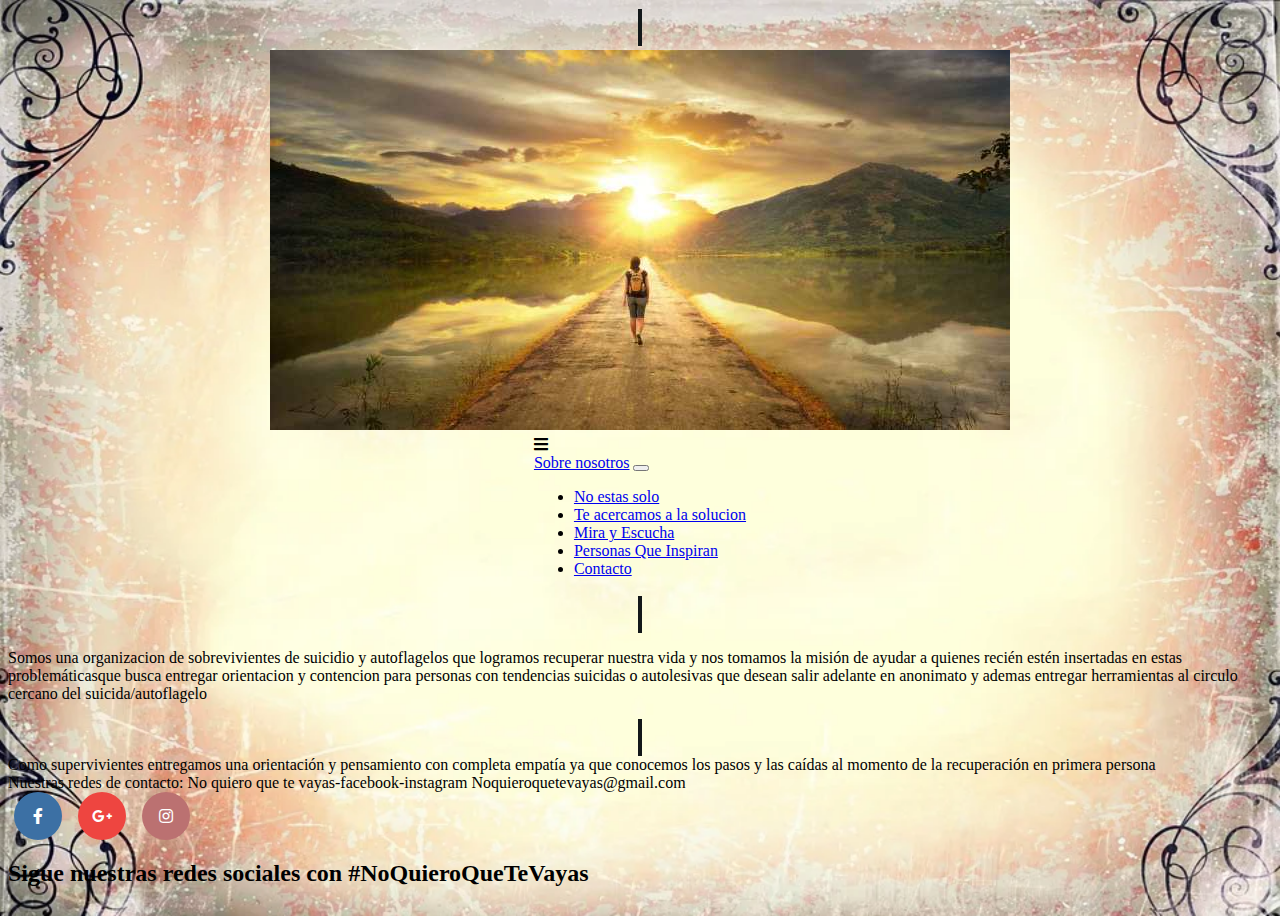
<file: repo_noqtvayas/index.html>
<!DOCTYPE html>
<html lang="es">

<head>
  <meta charset="UTF-8" />
  <meta http-equiv="X-UA-Compatible" content="IE=edge" />
  <meta name="title" content="No quiero que te vayas" />
  <meta name="description" content="pagina de orientacion sobre prevencion
    del suicidio" />
  <meta name="keywords" content="suicidio, suicida,autoflagelo,depresión">
  <meta name="viewport" content="width=device-width, initial-scale=1.0">
  <link href="https://cdn.jsdelivr.net/npm/bootstrap@5.2.0/dist/css/bootstrap.min.css" rel="stylesheet"
    integrity="sha384-gH2yIJqKdNHPEq0n4Mqa/HGKIhSkIHeL5AyhkYV8i59U5AR6csBvApHHNl/vI1Bx" crossorigin="anonymous">
  <script src="https://cdn.jsdelivr.net/npm/bootstrap@5.2.0/dist/js/bootstrap.bundle.min.js"
    integrity="sha384-A3rJD856KowSb7dwlZdYEkO39Gagi7vIsF0jrRAoQmDKKtQBHUuLZ9AsSv4jD4Xa"
    crossorigin="anonymous"></script>
  <link href="./css/fondo_menu.css" rel="stylesheet" type="text/css" />
  <link rel="stylesheet" href="https://cdnjs.cloudflare.com/ajax/libs/font-awesome/5.10.2/css/all.css">
  <title> No quiero que te Vayas </title>
</head>

<body>
  <!--comienzo del index-->
  <div>
    <h1>No Quiero Que Te Vayas</h1>
  </div>

  <div class="container">
    <div class="MAINCONTAINER"></div>
    <div class="HEADER-CONTAINER"></div>
    <div class="NUESTRA-MARCA"></div>
  </div>

  <header>
    <!--imagen que encabeza index-->

    <div id="carouselExampleSlidesOnly" class="carousel slide" data-bs-ride="carousel">
      <div class="carousel-inner">
        <div class="carousel-item active">
          <img src="./imagenes/banner.jpg" class="d-block w-100" alt="...">
        </div>
      </div>
    </div>
  </header>

  <!--comienzo del menú responsive-->
  <header>
    <nav>
      <imput type="checkbox" id="check">
        <label for="check" class="checkbtn">
          <i class="fas fa-bars"></i>
        </label>
        <a href="#" class="enlace">
        </a>

        <nav class="navbar navbar-expand-lg">
          <div class="container-fluid">
            <nav class="navbar navbar-expand-lg navbar-light text-bg-danger">
              <div class="container-fluid">
                <a class="navbar-brand" href="#">Sobre nosotros</a>
                <button class="navbar-toggler" type="button" data-bs-toggle="collapse"
                  data-bs-target="#navbarSupportedContent" aria-controls="navbarSupportedContent" aria-expanded="false"
                  aria-label="Toggle navigation">
                  <span class="navbar-toggler-icon"></span>
                </button>
                <div class="collapse navbar-collapse" id="navbarSupportedContent">
                  <ul class="navbar-nav me-auto mb-2 mb-lg-0">
                    <li class="nav-item">
                      <a class="nav-link active" aria-current="page" href="./pages/NoEstasSolo.html">No estas solo</a>
                    </li>
                    <li class="nav-item">
                      <a class="nav-link active" href="./pages/TeAcercamosaLaSolucion.html">Te acercamos a la
                        solucion</a>
                    </li>
                    <li class="nav-item">
                      <a class="nav-link active" href="./pages/MirayEscucha.html"> Mira y Escucha</a>
                    </li>
                    <li class="nav-item">
                      <a class="nav-link active" href="./pages/PersonasQueInspiran.html">Personas Que Inspiran</a>
                    </li>
                    <li class="nav-item">
                      <a class="nav-link active" href="./pages/contacto.html">Contacto</a>
                    </li>
                  </ul>
                </div>
              </div>
            </nav>
  </header>
</body>
<!--final del menu responsivo-->
<!--Presentación de la página-->

<body>
  <div class="contenedor">
    <main class="contenido">
      <h1>Nuestra Misión</h1>
      <p>Somos una organizacion de sobrevivientes de suicidio y autoflagelos que logramos
        recuperar nuestra vida y nos tomamos la misión de ayudar a quienes recién
        estén insertadas en estas problemáticasque busca entregar orientacion y contencion
        para personas con tendencias suicidas o autolesivas que desean salir adelante en anonimato
        y ademas entregar herramientas al circulo cercano del suicida/autoflagelo
      </p>
    </main>
    <div id="contenedor">
      <h1>¿Por qué destacamos entre otras organizaciones?:</h1>
      <main> Como supervivientes
        entregamos una orientación y pensamiento con completa empatía ya que conocemos
        los pasos y las caídas al momento de la recuperación en primera persona</main>
      <aside>¿Por qué destacamos entre otras organizaciones?: Como supervivientes
        entregamos una orientación y pensamiento con completa empatía ya que conocemos
        los pasos y las caídas al momento de la recuperación en primera persona</aside>

      Nuestras redes de contacto: No quiero que te vayas-facebook-instagram
      Noquieroquetevayas@gmail.com

    </div>
    <!--Comienzo del footer-->
    <div id="footer">
      <footer>
        <div class="social-networks">
          <a href="#" class="facebook"><i class="fab fa-facebook-f"></i></a>
          <a href="#" class="google"><i class="fab fa-google-plus-g"></i></a>
          <a href="#" class="instagram"><i class="fab fa-instagram"></i></a>
      </footer>
      <h2>Sigue nuestras redes sociales con #NoQuieroQueTeVayas</h2>
      <!--final del footer-->
      <script src="https://cdn.jsdelivr.net/npm/bootstrap@5.2.0/dist/js/bootstrap.bundle.min.js"
        integrity="sha384-A3rJD856KowSb7dwlZdYEkO39Gagi7vIsF0jrRAoQmDKKtQBHUuLZ9AsSv4jD4Xa"
        crossorigin="anonymous"></script>
</body>

</html>
</file>
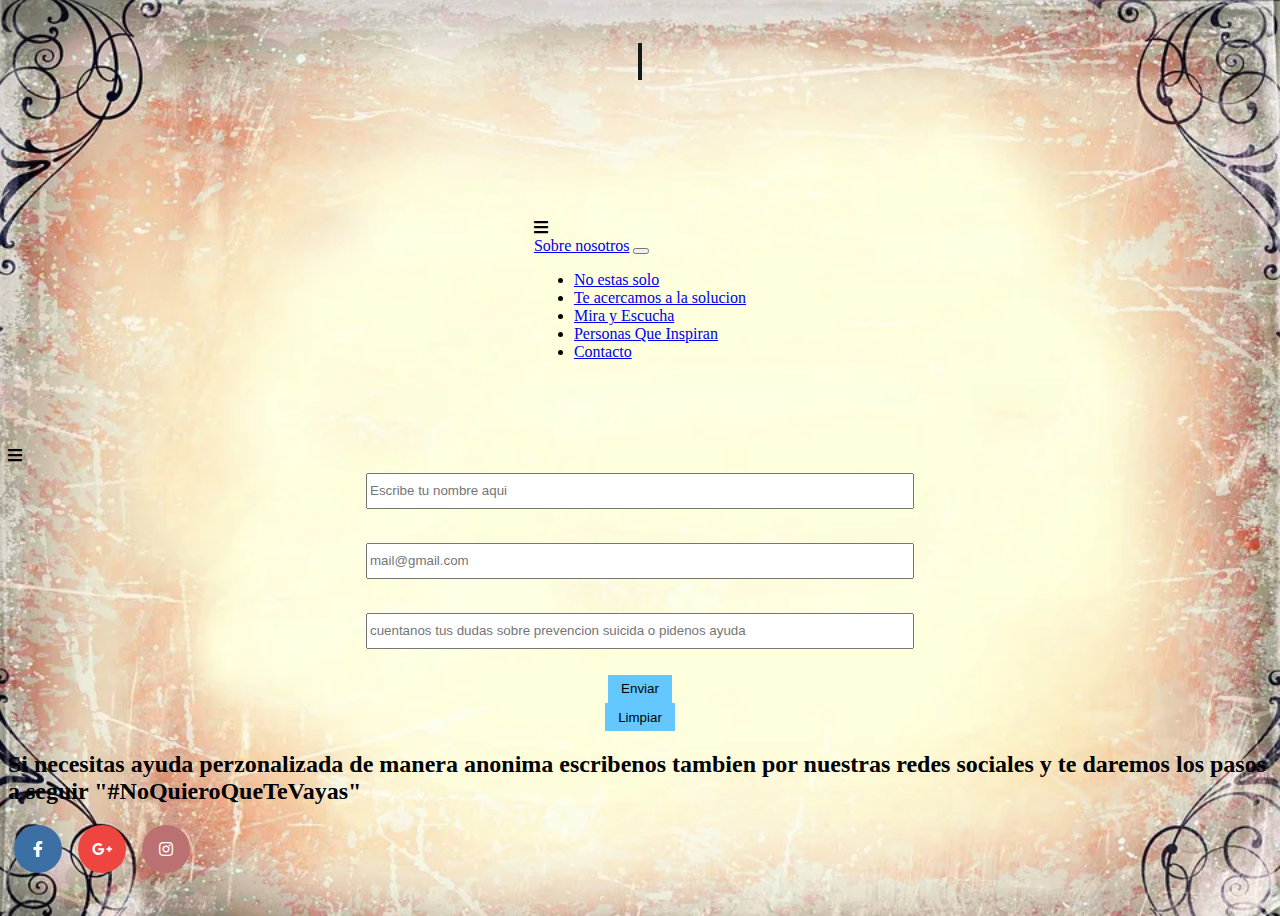
<file: repo_noqtvayas/pages/contacto.html>
<!DOCTYPE html>
<html lang="es">
    <head>      
        <meta charset="UTF-8">
        <meta http-equiv="X-UA-Compatible" content="IE=edge"/>
        <meta name="title" content="No quiero que te vayas"/>
        <meta name="description" content="medios de contacto para más informacion de las problemáticas"/>   
        <meta name="keywords" content="correo, contacto, Enviar" > 
        <meta name="viewport" content="width=device-width, initial-scale=1.0">
        <link href="https://cdn.jsdelivr.net/npm/bootstrap@5.2.0/dist/css/bootstrap.min.css" rel="stylesheet" integrity="sha384-gH2yIJqKdNHPEq0n4Mqa/HGKIhSkIHeL5AyhkYV8i59U5AR6csBvApHHNl/vI1Bx" crossorigin="anonymous">
        <script src="https://cdn.jsdelivr.net/npm/bootstrap@5.2.0/dist/js/bootstrap.bundle.min.js" integrity="sha384-A3rJD856KowSb7dwlZdYEkO39Gagi7vIsF0jrRAoQmDKKtQBHUuLZ9AsSv4jD4Xa" crossorigin="anonymous"></script>
        <link href="../css/fondo_menu.css" rel="stylesheet" type="text/css"/>
        <link rel="stylesheet" href="https://cdnjs.cloudflare.com/ajax/libs/font-awesome/5.10.2/css/all.css">
        <title>Contacto</title>    
      </head>  
    <body>
      <!--comienzo de la sección de contacto-->
      <div>
        <h1>Contacto</h1>   
      </div> 
        
      <div class="container">
        <div class="MAINCONTAINER"></div>
        <div class="HEADER-CONTAINER"></div>
        <div class="NUESTRA-MARCA"></div>
      </div>
     
      <header>
        <!--menu responsivo-->
        <nav>
          <imput type="checkbox" id="check">
          <label for="check" class="checkbtn">
            <i class="fas fa-bars"></i>
          </label>
          <a href="#" class="enlace">
          </a>

          <nav class="navbar navbar-expand-lg">
            <div class="container-fluid">
            <nav class="navbar navbar-expand-lg navbar-light text-bg-danger">
                  <div class="container-fluid">
                    <a class="navbar-brand active" href="../index.html">Sobre nosotros</a>
                    <button class="navbar-toggler" type="button" data-bs-toggle="collapse" data-bs-target="#navbarSupportedContent" aria-controls="navbarSupportedContent" aria-expanded="false" aria-label="Toggle navigation">
                      <span class="navbar-toggler-icon"></span>
                    </button>
                    <div class="collapse navbar-collapse" id="navbarSupportedContent">
                      <ul class="navbar-nav me-auto mb-2 mb-lg-0">
                        <li class="nav-item">
                          <a class="nav-link active" href="./NoEstasSolo.html">No estas solo</a>
                        </li>
                        <li class="nav-item">
                          <a class="nav-link" href="./TeAcercamosaLaSolucion.html">Te acercamos a la solucion</a>
                        </li>
                        <li class="nav-item dropdown">
                          <a class="nav-link active" href="./MirayEscucha.html"> Mira y Escucha</a>
                        </li>
                        <li class="nav-item">
                          <a class="nav-link active" href="./PersonasQueInspiran.html">Personas Que Inspiran</a>
                        </li>
                        <li class="nav-item">
                          <a class="nav-link active" href="#">Contacto</a>
                        </li>
                      </ul>
                    </div>
                  </div>
                </nav>
              </header>
              </body>
              <!--final del menu resposivo-->
              
              <!--comienzo del formunario de contacto-->
              <body>
              <head>
                <nav>
                  <imput type="checkbox" id="check">
                  <label for="check" class="checkbtn">
                    <i class="fas fa-bars"></i>
                  </label>
                  <a href="#" class="enlace">
                  </a>
                </head> 
                  <div id="form">
                <form class="form">
                  <input type="text" placeholder="Escribe tu nombre aqui" name="nombre"><br>
                 <input type="email" placeholder="mail@gmail.com" name="email"><br>
                  <input type="Mensaje" placeholder="cuentanos tus dudas sobre prevencion suicida o pidenos ayuda" name="mensaje"><br>
                  <button type="submit">Enviar</button>
                  <button type="limpiar">Limpiar</button>
                </form>
                <!--final del formulario de contacto-->
                <h2>Si necesitas ayuda perzonalizada de manera anonima escribenos tambien por nuestras redes sociales y te daremos los 
                pasos a seguir "#NoQuieroQueTeVayas"</h2> 
        
                <!--comienzo del footer-->
              <footer>
                <div class="social-networks">
                <a href="#" class="facebook"><i class="fab fa-facebook-f"></i></a>
                <a href="#" class="google"><i class="fab fa-google-plus-g"></i></a>
                <a href="#" class="instagram"><i class="fab fa-instagram"></i></a>
                </footer>
                <!--final del footer-->
                <script src="https://cdn.jsdelivr.net/npm/bootstrap@5.2.0/dist/js/bootstrap.bundle.min.js" integrity="sha384-A3rJD856KowSb7dwlZdYEkO39Gagi7vIsF0jrRAoQmDKKtQBHUuLZ9AsSv4jD4Xa" crossorigin="anonymous"></script>
                </body>
                </html>
</file>
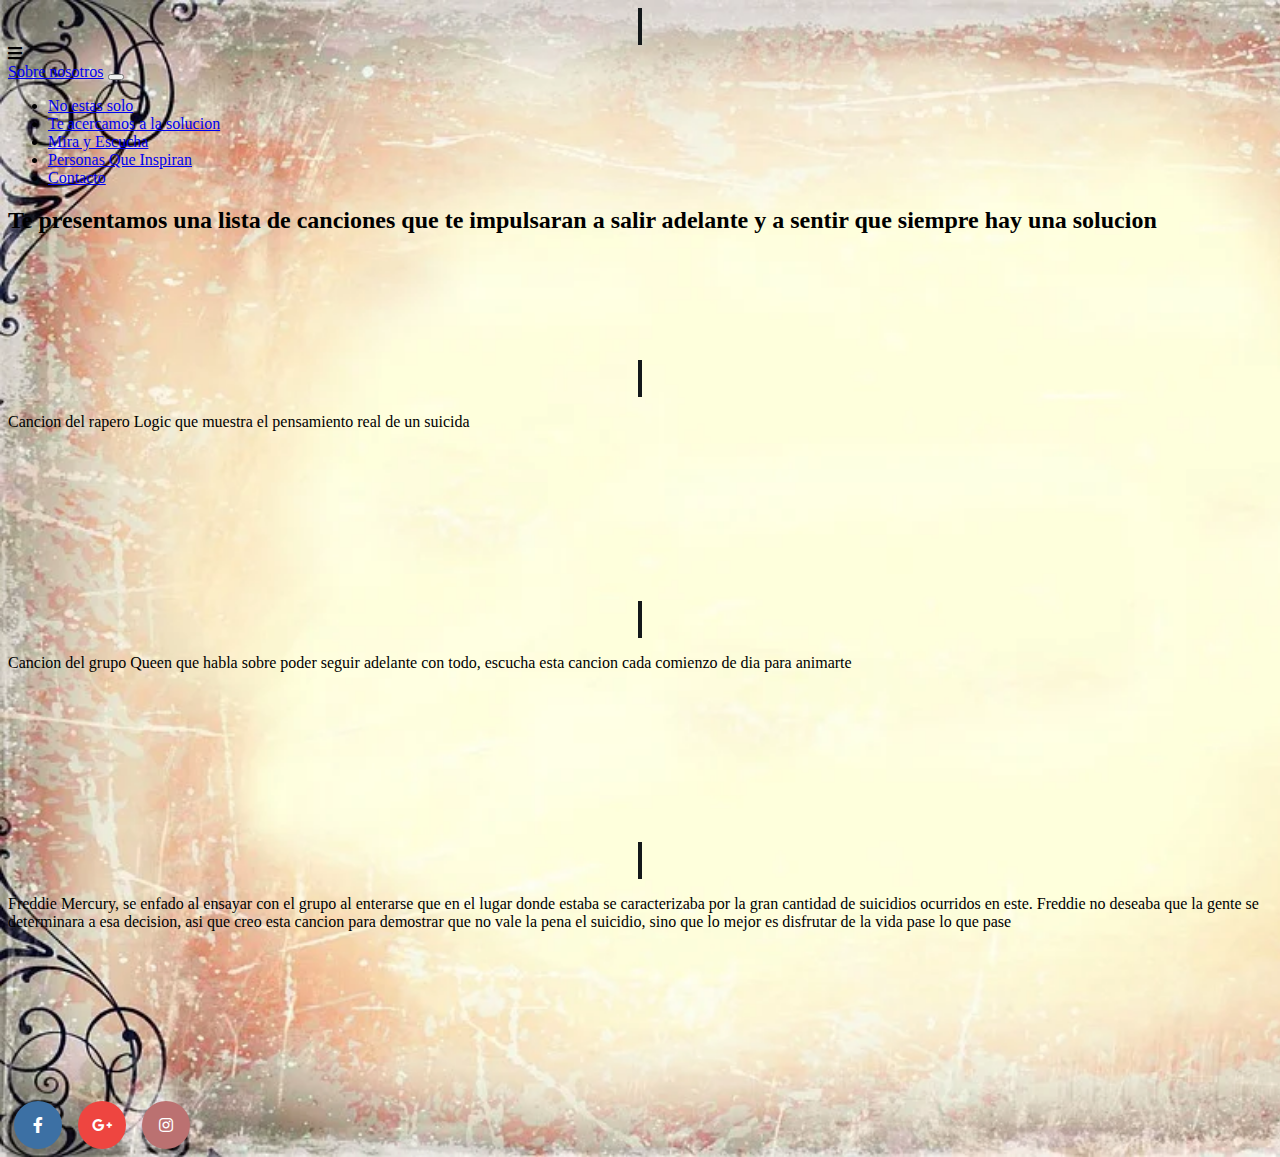
<file: repo_noqtvayas/pages/MirayEscucha.html>
<!DOCTYPE html>
<html lang="es">
  <head>    
     <meta charset="UTF-8">
    <meta name="title" content="No quiero que te vayas"/>
    <meta name="description" content="canciones que acompañan en la recuperación"/>  
    <meta name="keywords" content="video,vida,superación,vivo" > 
    <meta name="viewport" content="width=device-width, initial-scale=1.0">
    <link href="https://cdn.jsdelivr.net/npm/bootstrap@5.2.0/dist/css/bootstrap.min.css" rel="stylesheet" integrity="sha384-gH2yIJqKdNHPEq0n4Mqa/HGKIhSkIHeL5AyhkYV8i59U5AR6csBvApHHNl/vI1Bx" crossorigin="anonymous">
    <script src="https://cdn.jsdelivr.net/npm/bootstrap@5.2.0/dist/js/bootstrap.bundle.min.js" integrity="sha384-A3rJD856KowSb7dwlZdYEkO39Gagi7vIsF0jrRAoQmDKKtQBHUuLZ9AsSv4jD4Xa" crossorigin="anonymous"></script>
    <link href="../css/fondo_menu.css" rel="stylesheet" type="text/css"/>
    <link rel="stylesheet" href="https://cdnjs.cloudflare.com/ajax/libs/font-awesome/5.10.2/css/all.css">
    <title>Mira y escucha</title>   
</head>
<!--comienzo de sección de canciones-->
<body>
  <div>
    <h1>Mira y escucha</h1>
  </div>
  <div class="container">
    <div class="MAINCONTAINER"></div>
    <div class="HEADER-CONTAINER"></div>
    <div class="NUESTRA-MARCA"></div>
  </div>
  <!--comienzo del menu responsivo-->
  <nav>
    <imput type="checkbox" id="check">
    <label for="check" class="checkbtn">
      <i class="fas fa-bars"></i>
    </label>
    <a href="#" class="enlace">
    </a>

    <header>
    <nav class="navbar navbar-expand-lg">
    <div class="container-fluid">
      <nav class="navbar navbar-expand-lg navbar-light text-bg-danger">
        <div class="container-fluid">
          <a class="navbar-brand" href="#">Sobre nosotros</a>
          <button class="navbar-toggler" type="button" data-bs-toggle="collapse" data-bs-target="#navbarSupportedContent" aria-controls="navbarSupportedContent" aria-expanded="false" aria-label="Toggle navigation">
            <span class="navbar-toggler-icon"></span>
          </button>
          <div class="collapse navbar-collapse" id="navbarSupportedContent">
            <ul class="navbar-nav me-auto mb-2 mb-lg-0">
              <li class="nav-item">
                <a class="nav-link active" aria-current="page" href="./pages/NoEstasSolo.html">No estas solo</a>
              </li>
              <li class="nav-item">
                <a class="nav-link active" href="./pages/TeAcercamosaLaSolucion.html">Te acercamos a la solucion</a>
              </li>
              <li class="nav-item">
                <a class="nav-link active" href="./pages/MirayEscucha.html"> Mira y Escucha</a>
              </li>
              <li class="nav-item">
                <a class="nav-link active" href="./pages/PersonasQueInspiran.html">Personas Que Inspiran</a>
              </li>
              <li class="nav-item">
                <a class="nav-link active" href="./pages/contacto.html">Contacto</a>
              </li>
            </ul>
          </div>
        </div>
      </nav>
      </header>
      <!--final del menu responsivo-->
      <!--comienzo de sección de videos con canciones con div-->
      <h2> 
        Te presentamos una  lista de canciones
             que te impulsaran a salir adelante 
         y a sentir que siempre hay una solucion</p> </h2>
         <div class="texto" style= "width:80%; height: 100px; border: none; padding: 1px"></div>
         
         <div id="video">
         <h1>Logic - 1-800-273-8255 ft</h1>
         <p>Cancion del rapero Logic que muestra el pensamiento real de un suicida</p>
     </div>
         <div class="ratio ratio-16x9">
          <iframe src="https://www.metatube.com/es/videos/407911/Logic-ft-Alessia-Cara-Khalid-1-800-273-8255-Lyrics-Subtitulo-en-Espanol-Legendado-Em-Portugues/#brid_cp_player" title="YouTube video player" frameborder="0" allow="accelerometer; autoplay; clipboard-write; encrypted-media; gyroscope; picture-in-picture" title="YouTube video" allowfullscreen></iframe>
        </div>
        <div id="video">
          <h1>Keep youre self alive </h1>
          <p>Cancion del grupo Queen que habla sobre poder seguir adelante con todo, escucha esta
              cancion cada comienzo de dia para animarte
          </p>
        </div>
        <div class="ratio ratio-16x9">
          <iframe src="https://www.youtube.com/embed/JofwEB9g1zg" title="YouTube video player" frameborder="0" allow="accelerometer; autoplay; clipboard-write; encrypted-media; gyroscope; picture-in-picture" title="YouTube video" allowfullscreen></iframe>
        </div>
        <div id="video">
          <h1>Dont try suicide </h1>
          <p>Freddie Mercury, se enfado al ensayar con el grupo al enterarse que en el lugar donde estaba 
              se caracterizaba por la gran cantidad de suicidios ocurridos en este. Freddie no deseaba que 
              la gente se determinara a esa decision, asi que creo esta cancion para demostrar que no vale la 
              pena el suicidio, sino que lo mejor es disfrutar de la vida pase lo que pase
          </p>
        <div class="ratio ratio-16x9">
          <iframe src="https://www.youtube.com/embed/dn2z19QnEfQ" title="YouTube video player" frameborder="0" allow="accelerometer; autoplay; clipboard-write; encrypted-media; gyroscope; picture-in-picture" title="YouTube video" allowfullscreen></iframe>
        </div>
  
      <footer>
        <div class="social-networks">
        <a href="#" class="facebook"><i class="fab fa-facebook-f"></i></a>
        <a href="#" class="google"><i class="fab fa-google-plus-g"></i></a>
        <a href="#" class="instagram"><i class="fab fa-instagram"></i></a>
        </footer>
        <!--final del footer-->
      <script src="https://cdn.jsdelivr.net/npm/bootstrap@5.2.0/dist/js/bootstrap.bundle.min.js" integrity="sha384-A3rJD856KowSb7dwlZdYEkO39Gagi7vIsF0jrRAoQmDKKtQBHUuLZ9AsSv4jD4Xa" crossorigin="anonymous"></script> 
      </body>
       <!--final de sección de vídeos en div y fin de sección de página-->
      </html>
</file>
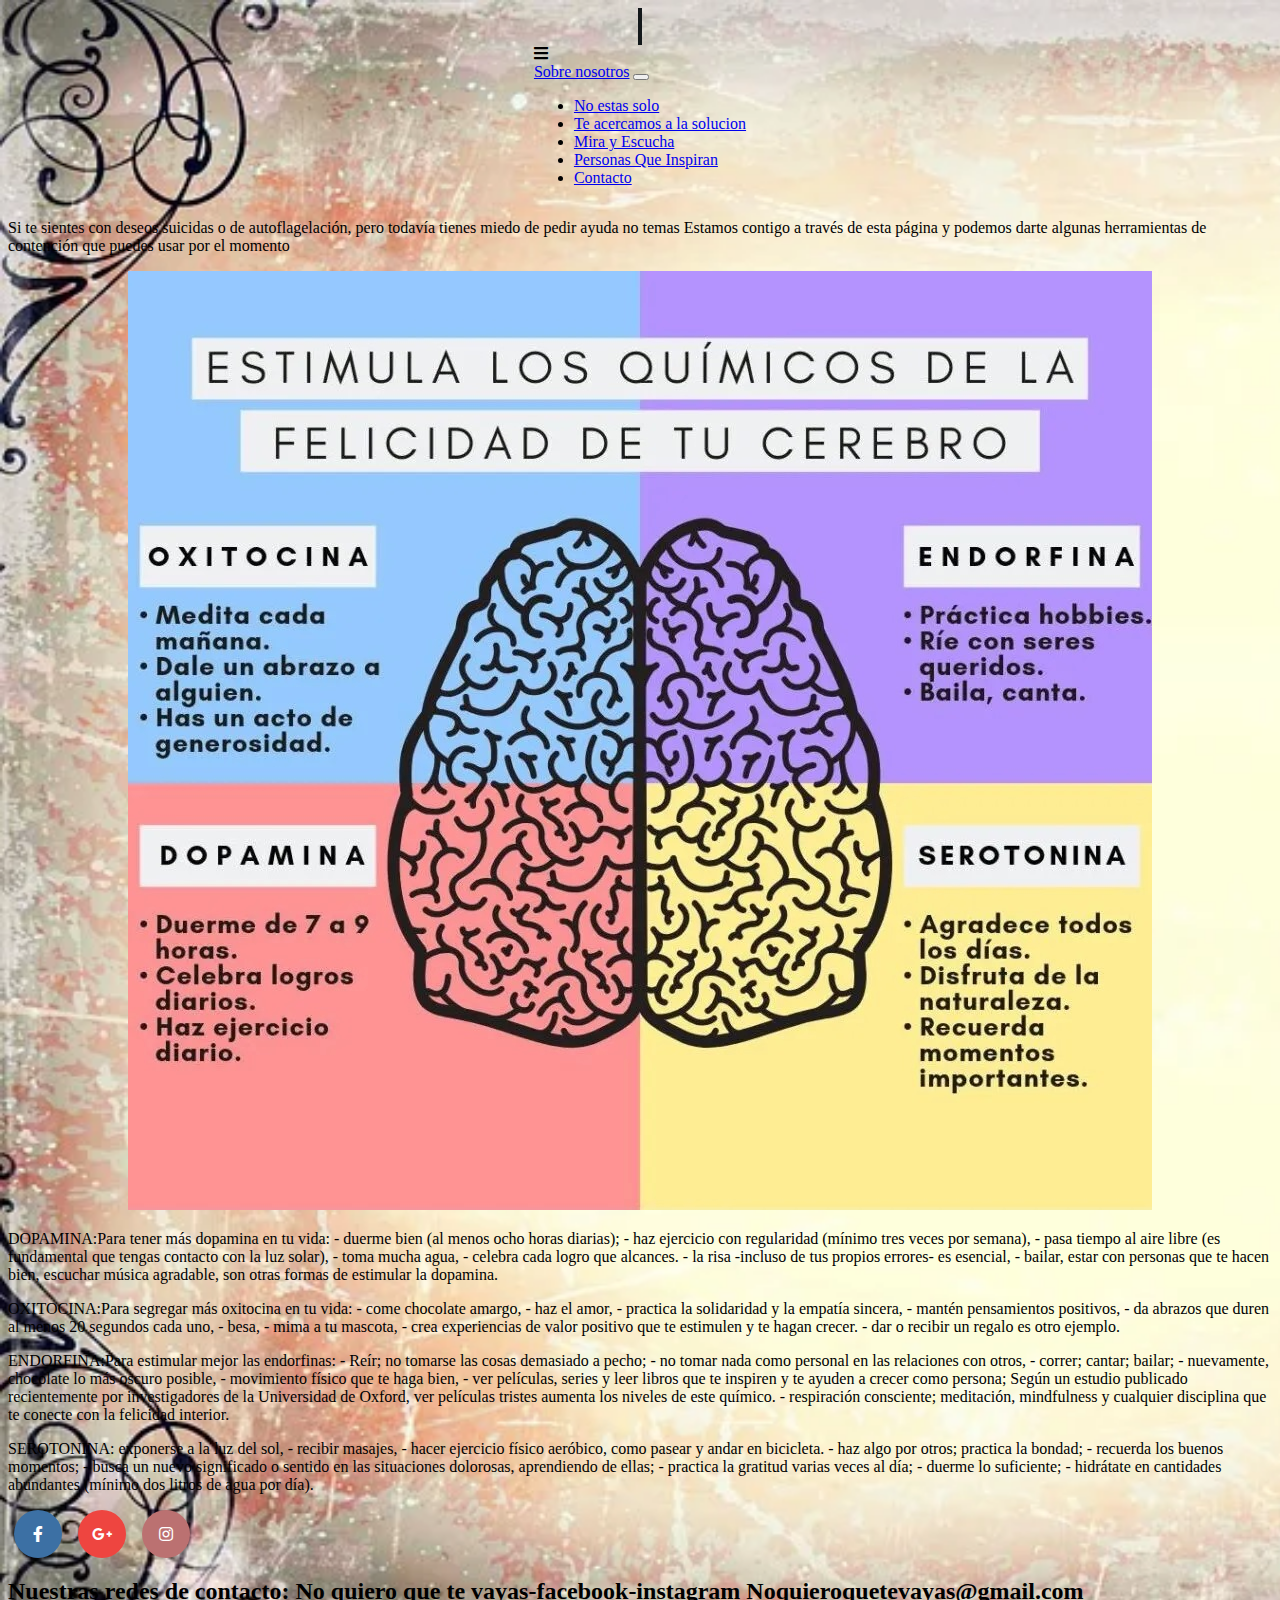
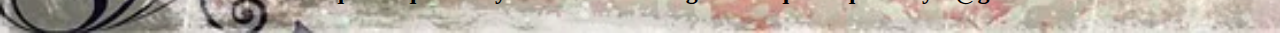
<file: repo_noqtvayas/pages/NoEstasSolo.html>
<!DOCTYPE html>
<html lang="es">
    <head>    
        <meta charset="UTF-8">
        <meta name="title" content="No quiero que te vayas"/>
        <meta http-equiv="X-UA-Compatible" content="IE=edge"/>
        <meta name="description" content="Contactos para pedir ayuda en caso de crisis organizaciones y expertos"/>
        <meta name="keywords" content="solo,compañia,empatía" > 
        <meta name="viewport" content="width=device-width, initial-scale=1.0">
        <link href="https://cdn.jsdelivr.net/npm/bootstrap@5.2.0/dist/css/bootstrap.min.css" rel="stylesheet" integrity="sha384-gH2yIJqKdNHPEq0n4Mqa/HGKIhSkIHeL5AyhkYV8i59U5AR6csBvApHHNl/vI1Bx" crossorigin="anonymous">
        <script src="https://cdn.jsdelivr.net/npm/bootstrap@5.2.0/dist/js/bootstrap.bundle.min.js" integrity="sha384-A3rJD856KowSb7dwlZdYEkO39Gagi7vIsF0jrRAoQmDKKtQBHUuLZ9AsSv4jD4Xa" crossorigin="anonymous"></script>
        <link href="../css/fondo_menu.css" rel="stylesheet" type="text/css"/>
        <link rel="stylesheet" href="https://cdnjs.cloudflare.com/ajax/libs/font-awesome/5.10.2/css/all.css">
        <title>No estas solo</title>   
      </head>     
<body>
  <!--Comienzo de sección no estás solo-->
    <div>
     <h1> No estas solo</h1>
    </div>
    <div class="container">
      <div class="MAINCONTAINER"></div>
      <div class="HEADER-CONTAINER"></div>
      <div class="NUESTRA-MARCA"></div>
    </div>
    <header>

     <!--Comieno de menu resposnvo-->
      <nav>
        <imput type="checkbox" id="check">
        <label for="check" class="checkbtn">
          <i class="fas fa-bars"></i>
        </label>
        <a href="#" class="enlace">
        </a>

      <nav class="navbar navbar-expand-lg">
         <div class="container-fluid">
           <nav class="navbar navbar-expand-lg navbar-light text-bg-danger">
             <div class="container-fluid">
               <a class="navbar-brand" href="../index.html">Sobre nosotros</a>
               <button class="navbar-toggler" type="button" data-bs-toggle="collapse" data-bs-target="#navbarSupportedContent" aria-controls="navbarSupportedContent" aria-expanded="false" aria-label="Toggle navigation">
                 <span class="navbar-toggler-icon"></span>
               </button>
               <div class="collapse navbar-collapse" id="navbarSupportedContent">
                 <ul class="navbar-nav me-auto mb-2 mb-lg-0">
                   <li class="nav-item">
                     <a class="nav-link active" aria-current="page" href="#">No estas solo</a>
                   </li>
                   <li class="nav-item">
                     <a class="nav-link active" href="./TeAcercamosaLaSolucion.html">Te acercamos a la solucion</a>
                   </li>
                   <li class="nav-item">
                     <a class="nav-link active" href="./MirayEscucha.html"> Mira y Escucha</a>
                   </li>
                   <li class="nav-item">
                     <a class="nav-link active" href="./PersonasQueInspiran.html">Personas Que Inspiran</a>
                   </li>
                   <li class="nav-item">
                     <a class="nav-link active" href="./contacto.html">Contacto</a>
                   </li>
                 </ul>
               </div>
             </div>
           </nav>
           </header>
           <!--final del menu responsivo-->
           <P>Si te sientes con deseos suicidas o de autoflagelación, pero todavía tienes miedo de pedir ayuda no temas
            Estamos contigo a través de esta página y podemos darte algunas herramientas de contención que puedes usar
            por el momento
        </P> 
        <!--Imagen explicativa de buenos hábitos para mantener la salud mental-->
           <div>
           <img src="../imagenes/cerebro.jpg" class="img-fluid" alt="...">
           </div>
           <!--fin de imagane explicativa-->

           <!--contenedores explicativos sobre contenido de la  imagen-->
           <div class="contenedor">
            <main class="contenido">
           <p>DOPAMINA:Para tener más dopamina en tu vida:

            -       duerme bien (al menos ocho horas diarias);
            
            -       haz ejercicio con regularidad (mínimo tres veces por semana),
            
            -       pasa tiempo al aire libre (es fundamental que tengas contacto con la luz solar),
            
            -       toma mucha agua,
            
            -       celebra cada logro que alcances.
            
            -       la risa -incluso de tus propios errores- es esencial,
            
            -       bailar, estar con personas que te hacen bien, escuchar música agradable, son otras formas de estimular la dopamina.</p>
            </main>
           <div id="contenedor">
            <p> OXITOCINA:Para segregar más oxitocina en tu vida:
    
            -       come chocolate amargo,
            
            -       haz el amor,
            
            -       practica la solidaridad y la empatía sincera,
            
            -       mantén pensamientos positivos,
            
            -       da abrazos que duren al menos 20 segundos cada uno,
            
            -       besa,
            
            -       mima a tu mascota,
            
            -       crea experiencias de valor positivo que te estimulen y te hagan crecer.
            
            -       dar o recibir un regalo es otro ejemplo.</p>
           </div>
           <div id="contenedor">
            <p> ENDORFINA:Para estimular mejor las endorfinas:
    
            -       Reír; no tomarse las cosas demasiado a pecho;
            
            -       no tomar nada como personal en las relaciones con otros,
            
            -       correr; cantar; bailar;
            
            -       nuevamente, chocolate lo más oscuro posible,
            
            -       movimiento físico que te haga bien,
            
            -       ver películas, series y leer libros que te inspiren y te ayuden a crecer como persona; Según un estudio publicado recientemente por investigadores de la Universidad de Oxford, ver películas tristes aumenta los niveles de este químico.
            
            -       respiración consciente; meditación, mindfulness y cualquier disciplina que te conecte con la felicidad interior.</p>
           </div>
           <div id="contenedor">
            <p>SEROTONINA:       exponerse a la luz del sol,
    
            -       recibir masajes,
            
            -       hacer ejercicio físico aeróbico, como pasear y andar en bicicleta.
            
            -       haz algo por otros; practica la bondad;
            
            -       recuerda los buenos momentos;
            
            -       busca un nuevo significado o sentido en las situaciones dolorosas, aprendiendo de ellas;
            
            -       practica la gratitud varias veces al día;
            
            -       duerme lo suficiente;
            
            -       hidrátate en cantidades abundantes (mínimo dos litros de agua por día).
            
             </p>
           </div>
           <!--fin de contenedores con explicaciones-->

           <!--comienzo del footer-->
          <div id="footer">
            <footer>
                  <div class="social-networks">
                  <a href="#" class="facebook"><i class="fab fa-facebook-f"></i></a>
                  <a href="#" class="google"><i class="fab fa-google-plus-g"></i></a>
                  <a href="#" class="instagram"><i class="fab fa-instagram"></i></a>
            </footer>
            <h2> Nuestras redes de contacto: No quiero que te vayas-facebook-instagram
              Noquieroquetevayas@gmail.com</h2>
           <!--final de footer-->
           <script src="https://cdn.jsdelivr.net/npm/bootstrap@5.2.0/dist/js/bootstrap.bundle.min.js" integrity="sha384-A3rJD856KowSb7dwlZdYEkO39Gagi7vIsF0jrRAoQmDKKtQBHUuLZ9AsSv4jD4Xa" crossorigin="anonymous"></script>
</body>
</html>
</file>
<file: repo_noqtvayas/css/fondo_menu.css>
/*imagen de fondo */
body {
  background-image: url(../imagenes/fondo.png);
  background-size: cover;
  position: relative;
  min-height: 100vh;
  display: grid;
  place-items: center;
}
/*fin propiedades de imagen de fondo */

/*imagen de encabezado*/
.banner{
  display: flex;
  justify-content: center;
}

/*encabezado de página*/
  h1 {
  width: 0;
  overflow: hidden;
  white-space: nowrap;
  font-size: 2rem;
  margin: 0 auto;
  font-family: "Courier New";
  border-right: 0.15em solid #13181a;
  animation: typing 4s steps(38) 1s 1 normal both, blink 1s steps(1) infinite;
  color: #000000;
  text-align: center;
}

@keyframes typing {
  from {
    width: 0;
  }
  to {
    width: 100%;
  }
}
@keyframes blink {
  50% {
    border-color: transparent;
  }
}
/*finn de encabezado de página*/

/*contacto */
.form {
  text-align: center;
  align-items: centers;
}
.textarea {
  width: 300px;
  height: 75px;
  align-items: center;
}

.form {
  width: 100%;
  max-width: 600px;
  margin: 0 auto;
  display: flex;
  flex-direction: column;
  justify-content: center;
  align-items: center;
}
.form input {
  width: 90%;
  height: 30px;
  margin: 0.5rem;
  align-items: center;
}

.form button {
  padding: 0.5em 1em;
  border: none;
  background: rgb(100, 200, 255);
  cursor: pointer;
}
/*fin de formulario de contacto*/


/*Personasqueinspiran imagen*/
.abzurdah {
  width: 100%;
  height: 512px;
}

/*TeAcercamoalaSolución*/

h1#solucion
/*división de sección*/
body#solucion .contenedor {
  display: flex;
  flex-direction: column;
  max-width: 500px;
  width: 100%;
  margin: auto;
}
header, main, footer {
 /* Funciona como ALTO (height) */
  flex-basis: 100px;
}
main section {
  display: flex;
}
#portfolio {
  flex-wrap: wrap;
}
section div {
 /* Actua como ANCHO, SI el padre esta en dirección HORIZONTAL. PERO, SI el padre está en dirección VERTICAL, lo toma como ALTO */
  flex-basis: 50%;
  flex-grow: 1;
  border: 1px solid;
  padding: 5px;
}
.container {
  display: grid;
  grid-template-columns: 0.3fr 2.8fr 0.1fr;
  grid-template-rows: 0.6fr 0.9fr 1.3fr;
  gap: 0ellos 0px;
  grid-auto-flow: row;
  grid-template-areas: ". HEADER-CONTAINER ." ". MAINCONTAINER ." ". NUESTRA-MARCA .";
}

main {
  grid-area: principal;
}
aside {
  grid-area: publicidad;
  display: none;
}
/*propiedades footer*/
footer {
  grid-area: pie 
}
footer ul {
  list-style: none;
  display:flex;
}
.MAINCONTAINER {
  display: grid;
  grid-template-columns: 1.7fr 0.1fr;
  grid-template-rows: 1fr 2fr 0.1fr;
  gap: 0px 0px;
  grid-auto-flow: row;
  grid-template-areas: ". ." ". ." ". .";
  grid-area: MAINCONTAINER;
}
.HEADER-CONTAINER {
  display: grid;
  grid-template-columns: 1fr 1fr 1fr;
  grid-template-rows: 1fr 1fr 1fr;
  gap: 0px 0px;
  grid-auto-flow: row;
  grid-template-areas: ". . ." ". . ." ". . .";
  grid-area: HEADER-CONTAINER;
}
.NUESTRA-MARCA {
  grid-area: NUESTRA-MARCA;
}
section {
  display: grid;
  grid-template-columns: repeat(4, 25%);
}
section div {
  border: 1px solid 
}



/*NoEstasSolo*/

.cerebro {
  display: flex;
  justify-content: center;
}
/*  
h1 {
  text-align: center;
  font-family:monospace;
  color: #df561bdc;
  padding-top: 20px;
  display: block;
  white-space: nowrap;
  border-right: 4px solid;
  width: 12ch;
  position:absolute;
  right:0;
  width:0;
  border-left: 1px solid #000;
 
}
*/
/*footer con redes sociales */
.social-networks a {
  display: inline-flex;
  color: #ffffff;
  height: 48px;
  width: 48px;
  background-color: #000000;
  justify-content: center;
  align-items: center;
  text-decoration: none;
  border-radius: 50%;
  margin: 0 6px;
  transition: transform 0.4s;
}
.social-networks a:hover {
  transform: scale(1.3);
  
}
.social-networks a.facebook {
  @extend %.social-networks;
  background-color: #3c70a4;
}

.social-networks a.google {
@extend %.social-networks;
  background-color: #ee4540;
}
.social-networks a.instagram {
  @extend %.social-networks;
  background-color: #bb7171;
}
/*fin de footer*/
/* @media screen and (min-width: 320px) {
}
@media screen and (min-width: 480px) {
}
@media screen and (min-width: 600px) {
}
@media screen and (min-width: 768px) {
}
@media screen and (min-width: 1024px) {
}
@media screen and (min-width: 1200px) {
}
*/
@media screen and (min-width: 576px){
  .body{
      background-image: url(../imagenes/fondo.png);
      background-repeat: no-repeat;
      background-position: center center;
      background-size: cover;
      background-attachment: fixed;
      padding: 30px;
      display: inline;
     
 }

 .banner{
  display: flex;
  justify-content: center;
}

 /*navbar-nav para first mobile sera menú hamnurguesa con boostrap */
  aside ul li {
      padding: 2px;
      margin-left: -20px;
      grid-area: aside;
 }
  #contenedor{
      grid-area:contenedor;
 }
  .footer {
      grid-area: footer;
 }
  #section {
      grid-area: section;
 }
  #video {
      grid-area: video;
 }
  #form {
      grid-area:form;
 }

 .social-networks a {
  display: inline-flex;
  color: #ffffff;
  height: 48px;
  width: 48px;
  background-color: #000000;
  justify-content: center;
  align-items: center;
  text-decoration: none;
  border-radius: 50%;
  margin: 0 6px;
  transition: transform 0.4s;
}
.social-networks a:hover {
  transform: scale(1.3);
}
.social-networks a.facebook {
  background-color: #3c70a4;
}
.social-networks a.google {
  background-color: #ee4540;
}
.social-networks a.instagram {
  background-color: #bb7171;
}
  @media screen and (min-width: 1200px){
      .body{
          background-image: url(../imagenes/fondo.png);
          background-position: center center;
          background-size: cover;
          background-repeat: no-repeat;
          background-attachment: fixed;
          padding: 30px;
          display: inline;
     }

     .banner{
     display: flex;
      justify-content: center;
    }
    
     #menu{
          display:inline;
          grid-area: ulnav;
     }

  aside ul li {
      padding: 2px;
      margin-left: -20px;
      grid-area: aside;
 }
  #contenedor{
      grid-area:contenedor;
 }
  .footer {
      grid-area: footer;
 }
  #section {
      grid-area: section;
 }
  #video {
      grid-area: video;
 }
  #imagen {
      grid-area:imagen;
 }
  #form {
      grid-area:form;
 }
 /*comienzo del footer con redes sociales*/
 .social-networks a {
  display: inline-flex;
  color: #ffffff;
  height: 48px;
  width: 48px;
  background-color: #000000;
  justify-content: center;
  align-items: center;
  text-decoration: none;
  border-radius: 50%;
  margin: 0 6px;
  transition: transform 0.4s;
}
.social-networks a:hover {
  transform: scale(1.3);
}
.social-networks a.facebook {
  background-color: #3c70a4;
}
.social-networks a.google {
  background-color: #ee4540;
}
.social-networks a.instagram {
  background-color: #bb7171;
}
  }
}

/*final del footer*/
</file>
